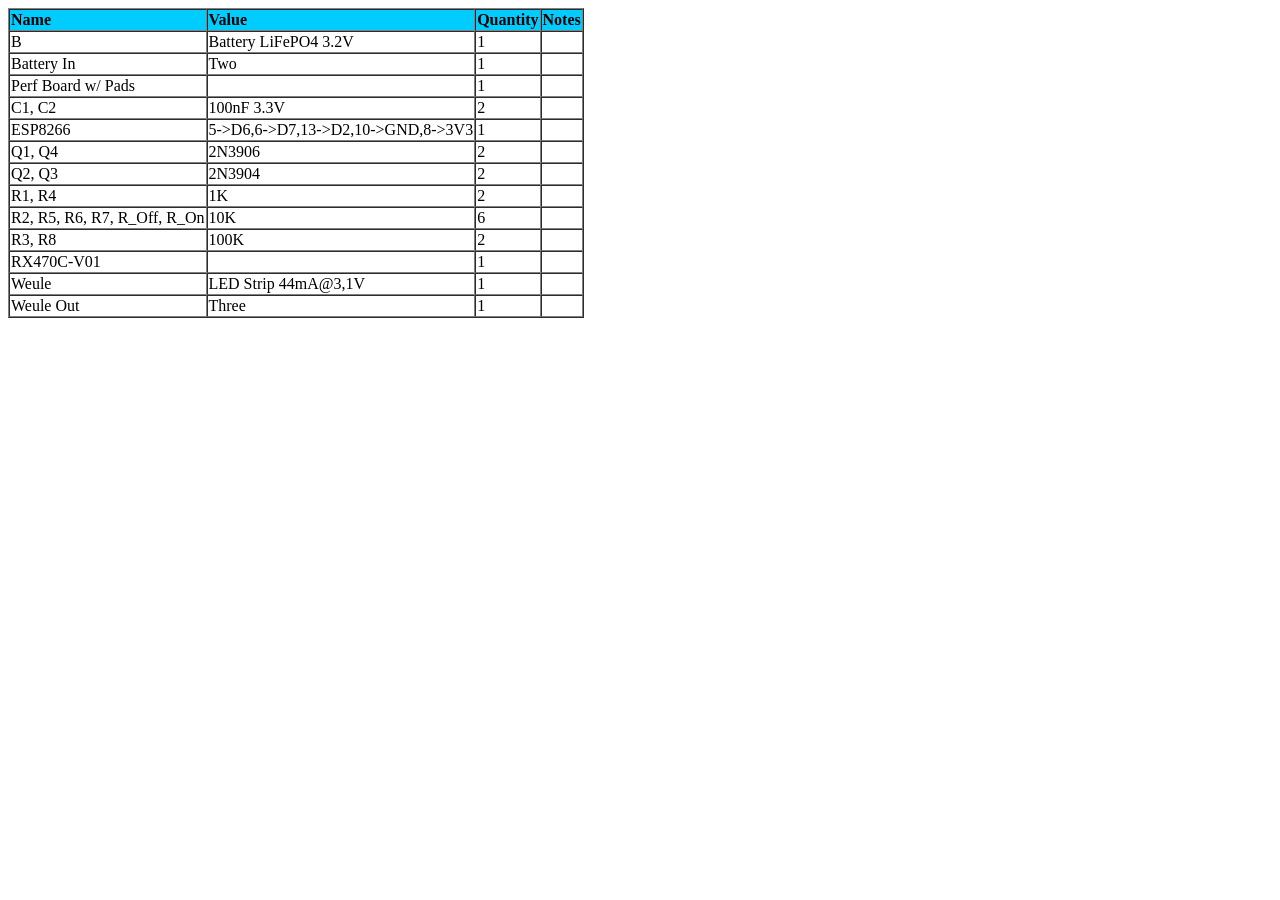
<file: WeulenWedienung/ReceiverWiring BOM.html>
<html><body><font face="Tahoma"><table cellspacing="0" border="1">
  <tr>
    <th align="left" bgcolor="#00CCFF">Name</th>
    <th align="left" bgcolor="#00CCFF">Value</th>
    <th align="left" bgcolor="#00CCFF">Quantity</th>
    <th align="left" bgcolor="#00CCFF">Notes</th>
  </tr>
  <tr>
    <td>B</td>
    <td>Battery LiFePO4 3.2V</td>
    <td>1</td>
    <td></td>
  </tr>
  <tr>
    <td>Battery In</td>
    <td>Two</td>
    <td>1</td>
    <td></td>
  </tr>
  <tr>
    <td>Perf Board w/ Pads</td>
    <td></td>
    <td>1</td>
    <td></td>
  </tr>
  <tr>
    <td>C1, C2</td>
    <td>100nF 3.3V</td>
    <td>2</td>
    <td></td>
  </tr>
  <tr>
    <td>ESP8266</td>
    <td>5->D6,6->D7,13->D2,10->GND,8->3V3</td>
    <td>1</td>
    <td></td>
  </tr>
  <tr>
    <td>Q1, Q4</td>
    <td>2N3906</td>
    <td>2</td>
    <td></td>
  </tr>
  <tr>
    <td>Q2, Q3</td>
    <td>2N3904</td>
    <td>2</td>
    <td></td>
  </tr>
  <tr>
    <td>R1, R4</td>
    <td>1K</td>
    <td>2</td>
    <td></td>
  </tr>
  <tr>
    <td>R2, R5, R6, R7, R_Off, R_On</td>
    <td>10K</td>
    <td>6</td>
    <td></td>
  </tr>
  <tr>
    <td>R3, R8</td>
    <td>100K</td>
    <td>2</td>
    <td></td>
  </tr>
  <tr>
    <td>RX470C-V01</td>
    <td></td>
    <td>1</td>
    <td></td>
  </tr>
  <tr>
    <td>Weule</td>
    <td>LED Strip 44mA@3,1V</td>
    <td>1</td>
    <td></td>
  </tr>
  <tr>
    <td>Weule Out</td>
    <td>Three</td>
    <td>1</td>
    <td></td>
  </tr>
</table></font></body></html>
</file>
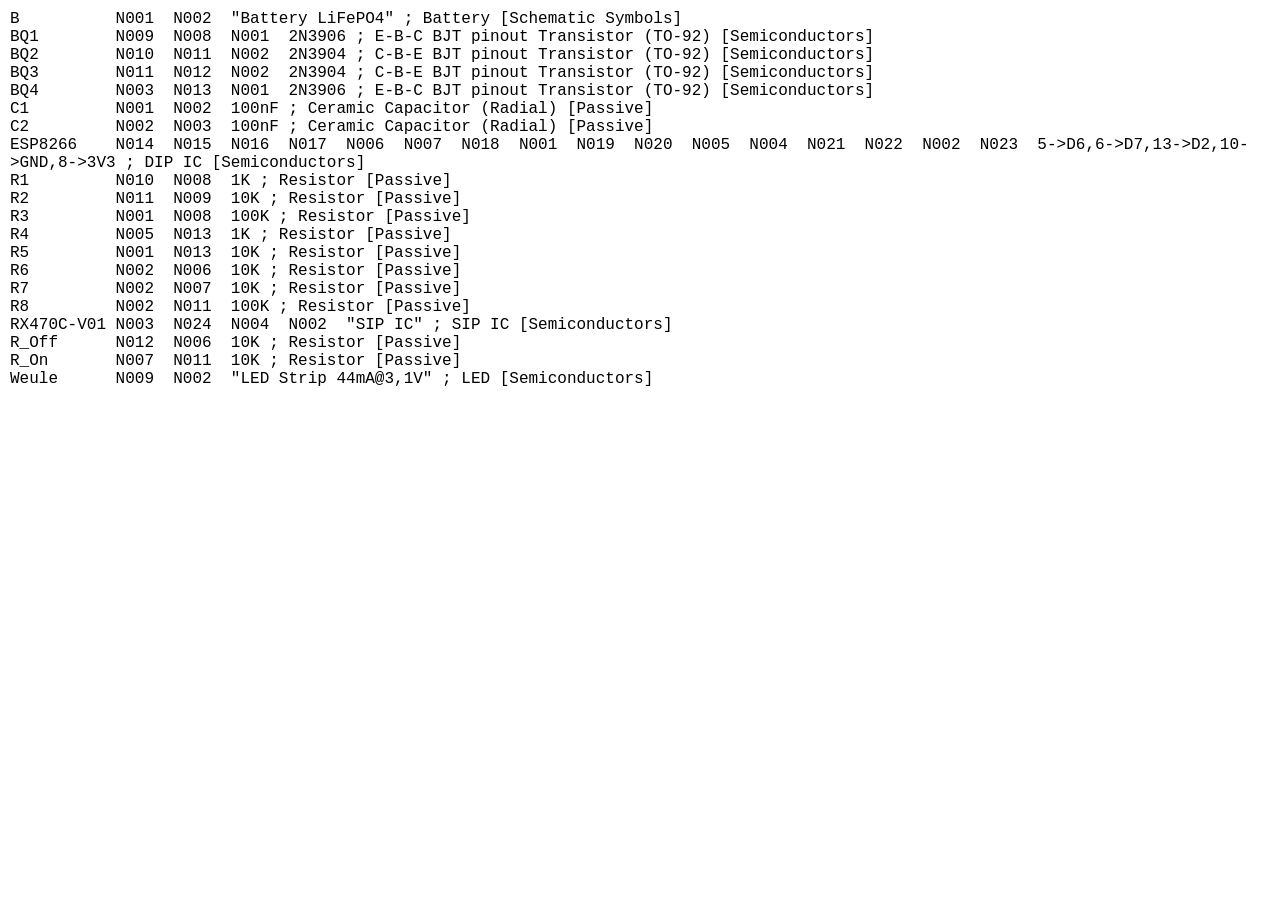
<file: WeulenWedienung/ReceiverWiring_NetList.html>
<html><head><style>body { font-family: Courier New, sans-serif; color: black; margin: 10px; }h2 { font-size: 12px; margin-top: 10px; margin-bottom: 0px; }p { margin: 0; }hr { margin-top: 10px; margin-bottom: 0; }</style></head><body>B&nbsp;&nbsp;&nbsp;&nbsp;&nbsp;&nbsp;&nbsp;&nbsp;&nbsp; N001&nbsp; N002&nbsp; "Battery LiFePO4" ; Battery [Schematic Symbols]<br>
BQ1&nbsp;&nbsp;&nbsp;&nbsp;&nbsp;&nbsp;&nbsp; N009&nbsp; N008&nbsp; N001&nbsp; 2N3906 ; E-B-C     BJT pinout Transistor (TO-92) [Semiconductors]<br>
BQ2&nbsp;&nbsp;&nbsp;&nbsp;&nbsp;&nbsp;&nbsp; N010&nbsp; N011&nbsp; N002&nbsp; 2N3904 ; C-B-E     BJT pinout Transistor (TO-92) [Semiconductors]<br>
BQ3&nbsp;&nbsp;&nbsp;&nbsp;&nbsp;&nbsp;&nbsp; N011&nbsp; N012&nbsp; N002&nbsp; 2N3904 ; C-B-E     BJT pinout Transistor (TO-92) [Semiconductors]<br>
BQ4&nbsp;&nbsp;&nbsp;&nbsp;&nbsp;&nbsp;&nbsp; N003&nbsp; N013&nbsp; N001&nbsp; 2N3906 ; E-B-C     BJT pinout Transistor (TO-92) [Semiconductors]<br>
C1&nbsp;&nbsp;&nbsp;&nbsp;&nbsp;&nbsp;&nbsp;&nbsp; N001&nbsp; N002&nbsp; 100nF ; Ceramic Capacitor (Radial) [Passive]<br>
C2&nbsp;&nbsp;&nbsp;&nbsp;&nbsp;&nbsp;&nbsp;&nbsp; N002&nbsp; N003&nbsp; 100nF ; Ceramic Capacitor (Radial) [Passive]<br>
ESP8266&nbsp;&nbsp;&nbsp; N014&nbsp; N015&nbsp; N016&nbsp; N017&nbsp; N006&nbsp; N007&nbsp; N018&nbsp; N001&nbsp; N019&nbsp; N020&nbsp; N005&nbsp; N004&nbsp; N021&nbsp; N022&nbsp; N002&nbsp; N023&nbsp; 5->D6,6->D7,13->D2,10->GND,8->3V3 ; DIP IC [Semiconductors]<br>
R1&nbsp;&nbsp;&nbsp;&nbsp;&nbsp;&nbsp;&nbsp;&nbsp; N010&nbsp; N008&nbsp; 1K ; Resistor [Passive]<br>
R2&nbsp;&nbsp;&nbsp;&nbsp;&nbsp;&nbsp;&nbsp;&nbsp; N011&nbsp; N009&nbsp; 10K ; Resistor [Passive]<br>
R3&nbsp;&nbsp;&nbsp;&nbsp;&nbsp;&nbsp;&nbsp;&nbsp; N001&nbsp; N008&nbsp; 100K ; Resistor [Passive]<br>
R4&nbsp;&nbsp;&nbsp;&nbsp;&nbsp;&nbsp;&nbsp;&nbsp; N005&nbsp; N013&nbsp; 1K ; Resistor [Passive]<br>
R5&nbsp;&nbsp;&nbsp;&nbsp;&nbsp;&nbsp;&nbsp;&nbsp; N001&nbsp; N013&nbsp; 10K ; Resistor [Passive]<br>
R6&nbsp;&nbsp;&nbsp;&nbsp;&nbsp;&nbsp;&nbsp;&nbsp; N002&nbsp; N006&nbsp; 10K ; Resistor [Passive]<br>
R7&nbsp;&nbsp;&nbsp;&nbsp;&nbsp;&nbsp;&nbsp;&nbsp; N002&nbsp; N007&nbsp; 10K ; Resistor [Passive]<br>
R8&nbsp;&nbsp;&nbsp;&nbsp;&nbsp;&nbsp;&nbsp;&nbsp; N002&nbsp; N011&nbsp; 100K ; Resistor [Passive]<br>
RX470C-V01 N003&nbsp; N024&nbsp; N004&nbsp; N002&nbsp; "SIP IC" ; SIP IC [Semiconductors]<br>
R_Off&nbsp;&nbsp;&nbsp;&nbsp;&nbsp; N012&nbsp; N006&nbsp; 10K ; Resistor [Passive]<br>
R_On&nbsp;&nbsp;&nbsp;&nbsp;&nbsp;&nbsp; N007&nbsp; N011&nbsp; 10K ; Resistor [Passive]<br>
Weule&nbsp;&nbsp;&nbsp;&nbsp;&nbsp; N009&nbsp; N002&nbsp; "LED Strip 44mA@3,1V" ; LED [Semiconductors]<br></body></html>
</file>
